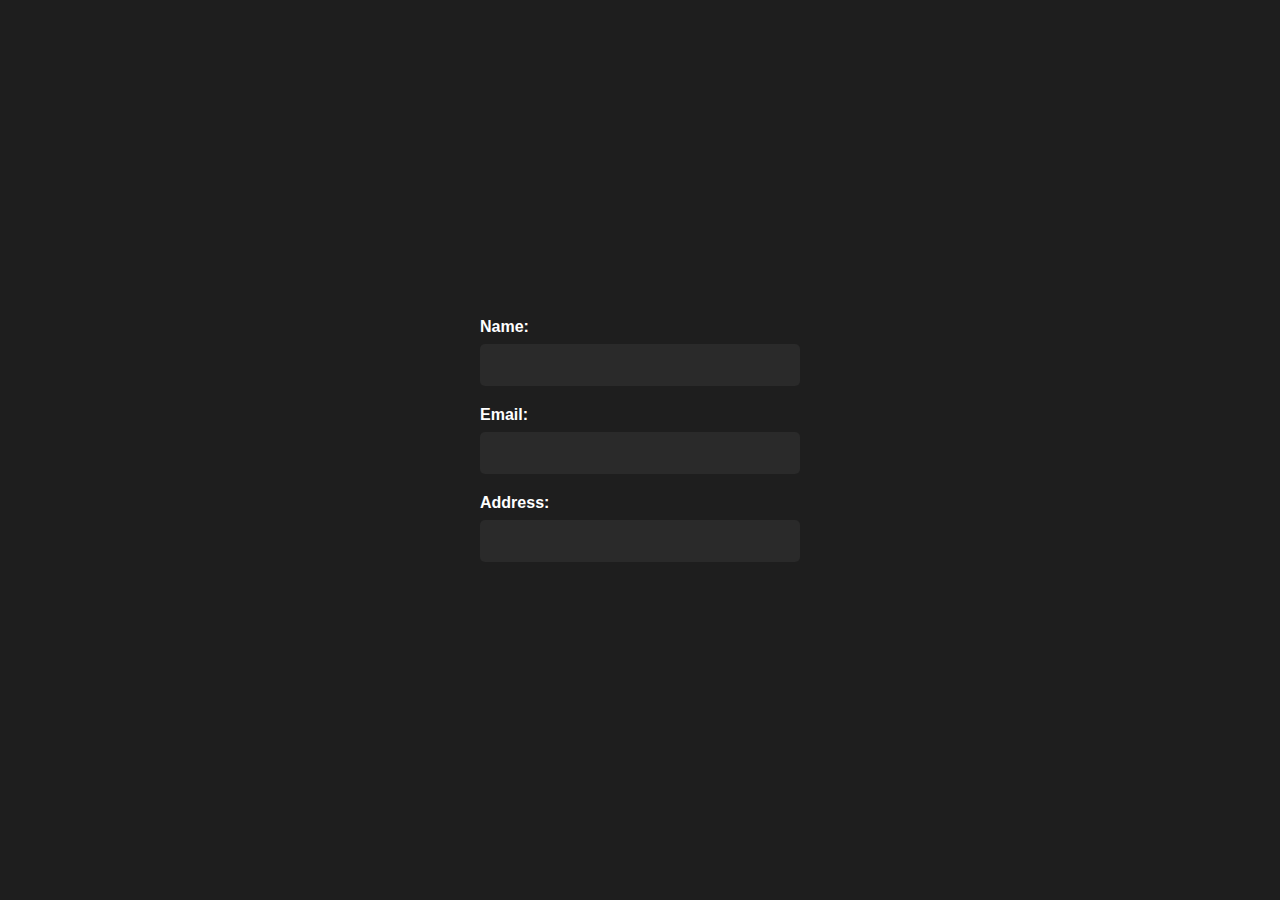
<file: pay.html>
<!DOCTYPE html>
<html lang="en">
<head>
    <meta charset="UTF-8">
    <meta name="viewport" content="width=device-width, initial-scale=1.0">
    <title>Payment Page</title>
    <script src="https://telegram.org/js/telegram-web-app.js"></script>
    <link rel="stylesheet" href="style.css">
    <script>
        function initializePaymentPage() {
            let product_id = new URLSearchParams(window.location.search).get('tgWebAppStartParam');
    
            const mainButton = Telegram.WebApp.MainButton;
            const secondaryButton = Telegram.WebApp.SecondaryButton;

            Telegram.WebApp.onEvent('invoiceClosed', (eventData) => {
                if (eventData.status == "paid"){
                    alert("Thank you for payment!");
                    Telegram.WebApp.close();                    
                }
            });
            
            setupButton(mainButton, 'Pay via Crypto', 'crypto', product_id);
            setupButton(secondaryButton, 'Pay via Stars', 'stars', product_id);
        }
    
        function setupButton(button, buttonText, paymentMode, product_id) {
            button.setParams({
                text: buttonText,
                color: '#000000',
                text_color: '#003297',
                is_active: true,
                is_visible: true, 
                has_shine_effect: true
            });
            button.onClick(() => handleButtonClick(button, paymentMode, product_id));
        }
    
        async function handleButtonClick(button, paymentMode, product_id) {
            const api_url = `https://konditoriet.bestbot.link/invoice/${product_id}`;
            button.showProgress(true);
            try {
                const invoice_url = await initiatePayment(api_url, paymentMode, product_id);
                if (invoice_url) {
                    if (paymentMode === 'crypto'){
                        Telegram.WebApp.openLink(invoice_url);
                        Telegram.WebApp.close();
                    } else {
                        Telegram.WebApp.openInvoice(invoice_url);
                    }
                } 
            } catch (error) {
                console.error("Error during payment:", error);
                alert("An unexpected error occurred. Please try again later.");
            } finally {
                button.hideProgress();
            }
        }
    
        async function initiatePayment(api_url, paymentMode, product_id) {
            const form = document.getElementById('userForm');
            const formData = new FormData(form);
            const data = { payment_mode: paymentMode, product_id: product_id };
    
            formData.forEach((value, key) => {
                data[key] = value;
            });
    
            try {
                const response = await fetch(api_url, {
                    method: 'POST',
                    headers: {
                        'Content-Type': 'application/json',
                        'X-token': Telegram.WebApp.initData
                    },
                    body: JSON.stringify(data)
                });
    
                if (response.status === 404) {
                    alert("Product is no longer available, please check other products.");
                    return null;
                } else if (response.status === 422) {
                    alert("Invalid request. Please check your form and try again.");
                    return null;
                } else if (!response.ok) {
                    alert("Failed to retrieve the payment link. Please try again.");
                    return null;
                }
                return await response.text();
            } catch (error) {
                if (error.message.includes('Failed to fetch')) {
                    alert("Server is not responding. Please try again later.");
                } else {
                    console.error("Error during API request:", error);
                    throw error; 
                }
            }
        }
    
        document.addEventListener('DOMContentLoaded', initializePaymentPage);
    </script>
</head>
<body>
    <form id="userForm">
        <label for="name">Name:</label>
        <input type="text" id="name" name="name" required>

        <label for="email">Email:</label>
        <input type="email" id="email" name="email" required>

        <label for="address">Address:</label>
        <input type="text" id="address" name="address" required>
    </form>
</body>
</html>
</file>
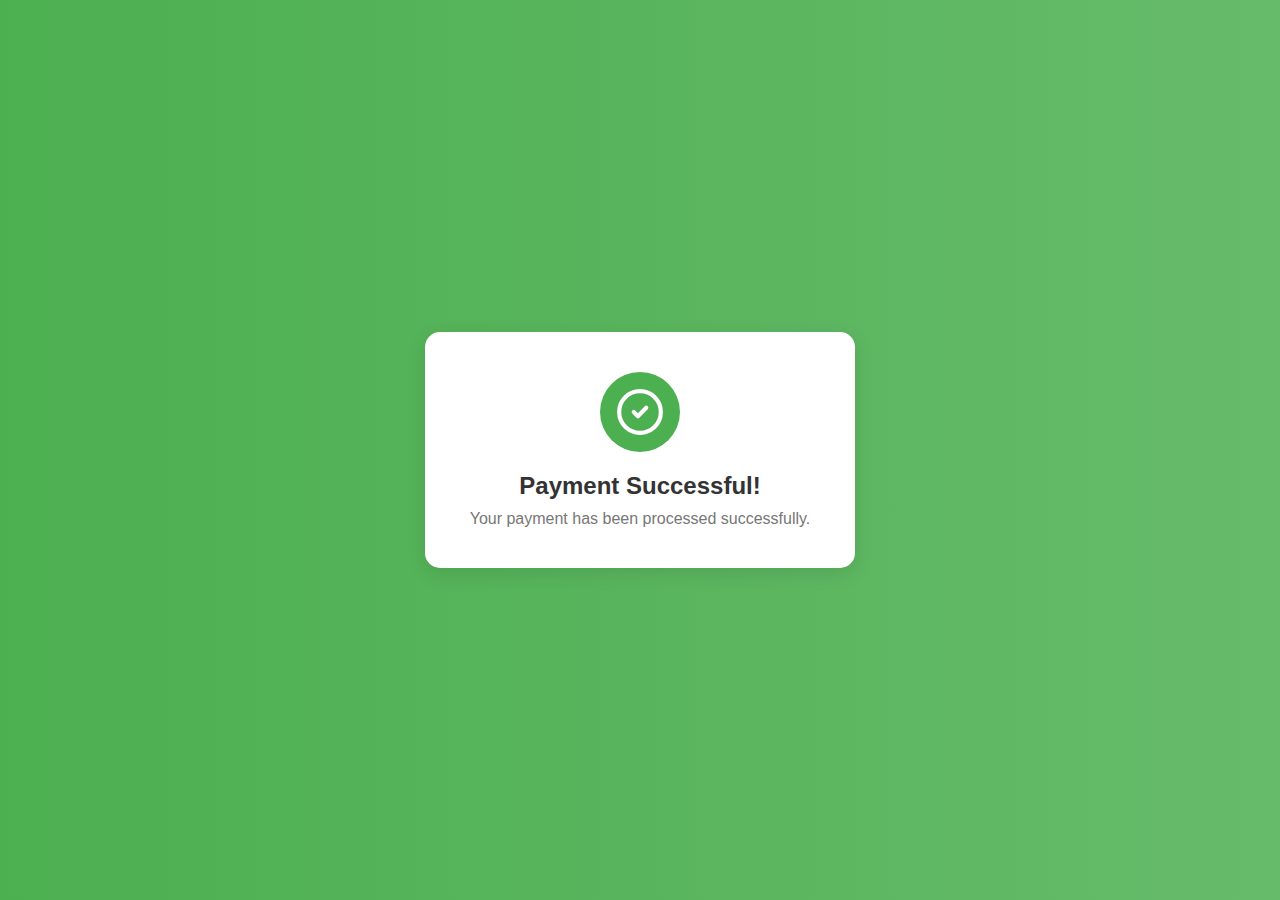
<file: success.html>
<!DOCTYPE html>
<html lang="en">
<head>
    <meta charset="UTF-8">
    <meta name="viewport" content="width=device-width, initial-scale=1.0">
    <title>Payment Success</title>
    <style>
        body {
            margin: 0;
            font-family: 'Segoe UI', Tahoma, Geneva, Verdana, sans-serif;
            display: flex;
            justify-content: center;
            align-items: center;
            height: 100vh;
            background: linear-gradient(to right, #4CAF50, #66BB6A);
        }

        .success-container {
            background-color: #fff;
            padding: 40px;
            border-radius: 15px;
            box-shadow: 0 5px 20px rgba(0, 0, 0, 0.1);
            text-align: center;
            width: 350px;
            animation: fadeIn 0.7s ease-in-out;
        }

        @keyframes fadeIn {
            0% {
                opacity: 0;
                transform: scale(0.8);
            }
            100% {
                opacity: 1;
                transform: scale(1);
            }
        }

        .success-icon {
            width: 80px;
            height: 80px;
            margin: 0 auto 20px;
            background-color: #4CAF50;
            border-radius: 50%;
            display: flex;
            justify-content: center;
            align-items: center;
        }

        .success-icon svg {
            width: 50px;
            height: 50px;
            fill: #fff;
        }

        .success-message {
            font-size: 24px;
            font-weight: bold;
            color: #333;
        }

        .success-description {
            font-size: 16px;
            color: #777;
            margin-top: 10px;
        }
    </style>
</head>
<body>

<div class="success-container">
    <div class="success-icon">
        <svg xmlns="http://www.w3.org/2000/svg" viewBox="0 0 24 24" fill="none" stroke="currentColor" stroke-width="2" stroke-linecap="round" stroke-linejoin="round" class="feather feather-check-circle">
            <path d="M9 12l2 2l4-4" stroke="white" stroke-width="2" fill="none"></path>
            <circle cx="12" cy="12" r="10" stroke="white" stroke-width="2" fill="none"></circle>
        </svg>
    </div>
    <div class="success-message">Payment Successful!</div>
    <div class="success-description">Your payment has been processed successfully.</div>
</div>

</body>
</html>
</file>
<file: style.css>
body {
  font-family: 'Poppins', sans-serif;
  background-color: #1e1e1e; 
  margin: 0;
  padding: 0;
  display: flex;
  justify-content: center;
  align-items: center;
  height: 100vh;
  width: 100vw; 
  color: #fff;
  box-sizing: border-box;
}

#userForm {
  background-color: transparent; 
  padding: 20px;
  width: 360px;
  text-align: left;
  box-sizing: border-box;
}

#userForm label {
  display: block;
  margin-bottom: 8px;
  font-weight: 600;
  color: #fff; 
  font-size: 1rem;
}

#userForm input[type="text"],
#userForm input[type="email"]{
  width: 100%;
  padding: 12px;
  margin-bottom: 20px;
  background-color: #2a2a2a; 
  border: none;
  border-radius: 5px; 
  font-size: 1rem;
  color: #fff;
  box-sizing: border-box;
  transition: background-color 0.3s ease, box-shadow 0.3s ease;
}

#userForm input[type="text"]::placeholder,
#userForm input[type="email"]::placeholder {
  color: #aaa; 
}

#userForm input[type="text"]:focus,
#userForm input[type="email"]:focus {
  outline: none;
  background-color: #3a3a3a;
}

@media (max-width: 400px) {
  #userForm {
    width: 90%; 
    padding: 20px; 
  }
}
</file>
